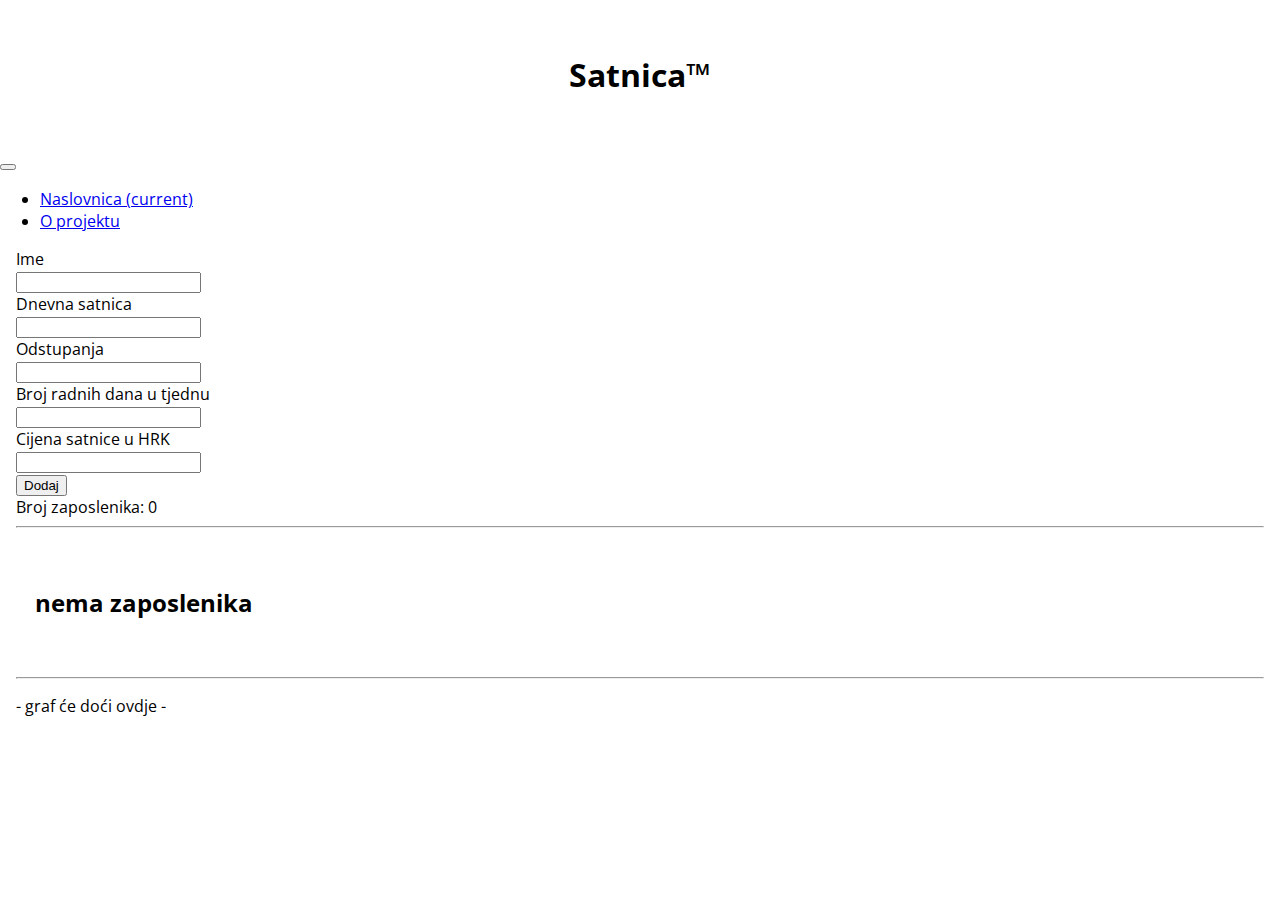
<file: index.html>
<!DOCTYPE html><html lang="en"><head><meta charset="utf-8"><style>.cijena::before{content:"Plaća: "}.odstupanja::before{content:'Odrađeno: '}</style><meta name="viewport" content="width=device-width,initial-scale=1,shrink-to-fit=no"><meta name="theme-color" content="#000000"><link rel="manifest" href="/manifest.json"><link rel="shortcut icon" href="/favicon.ico"><link rel="stylesheet" href="https://stackpath.bootstrapcdn.com/bootstrap/4.1.3/css/bootstrap.min.css" integrity="sha384-MCw98/SFnGE8fJT3GXwEOngsV7Zt27NXFoaoApmYm81iuXoPkFOJwJ8ERdknLPMO" crossorigin="anonymous"><title>Satnica - Home</title><link href="/static/css/main.92f1182a.css" rel="stylesheet"></head><body class="bg-dark"><div class="container bg-light mh100"><div class="header"><noscript><h1 class="display-1">You need to enable JavaScript to run this app.</h1></noscript><h1>Satnica™</h1></div><nav class="navbar justify-content-center navbar-expand-lg navbar-light bg-light"><button class="navbar-toggler justify-content-center" type="button" data-toggle="collapse" data-target="#navbarNav" aria-controls="navbarNav" aria-expanded="false" aria-label="Toggle navigation"><span class="navbar-toggler-icon"></span></button><div class="collapse navbar-collapse justify-content-center" id="navbarNav"><ul class="navbar-nav"><li class="nav-item active"><a class="nav-link text-center" href="/">Naslovnica <span class="sr-only">(current)</span></a></li><li class="nav-item"><a class="nav-link text-center" href="/about">O projektu</a></li></ul></div></nav><div id="root"></div></div><script src="https://code.jquery.com/jquery-3.3.1.slim.min.js" integrity="sha384-q8i/X+965DzO0rT7abK41JStQIAqVgRVzpbzo5smXKp4YfRvH+8abtTE1Pi6jizo" crossorigin="anonymous"></script><script src="https://cdnjs.cloudflare.com/ajax/libs/popper.js/1.14.3/umd/popper.min.js" integrity="sha384-ZMP7rVo3mIykV+2+9J3UJ46jBk0WLaUAdn689aCwoqbBJiSnjAK/l8WvCWPIPm49" crossorigin="anonymous"></script><script src="https://stackpath.bootstrapcdn.com/bootstrap/4.1.3/js/bootstrap.min.js" integrity="sha384-ChfqqxuZUCnJSK3+MXmPNIyE6ZbWh2IMqE241rYiqJxyMiZ6OW/JmZQ5stwEULTy" crossorigin="anonymous"></script><script type="text/javascript" src="/static/js/main.ae311a65.js"></script></body></html>
</file>
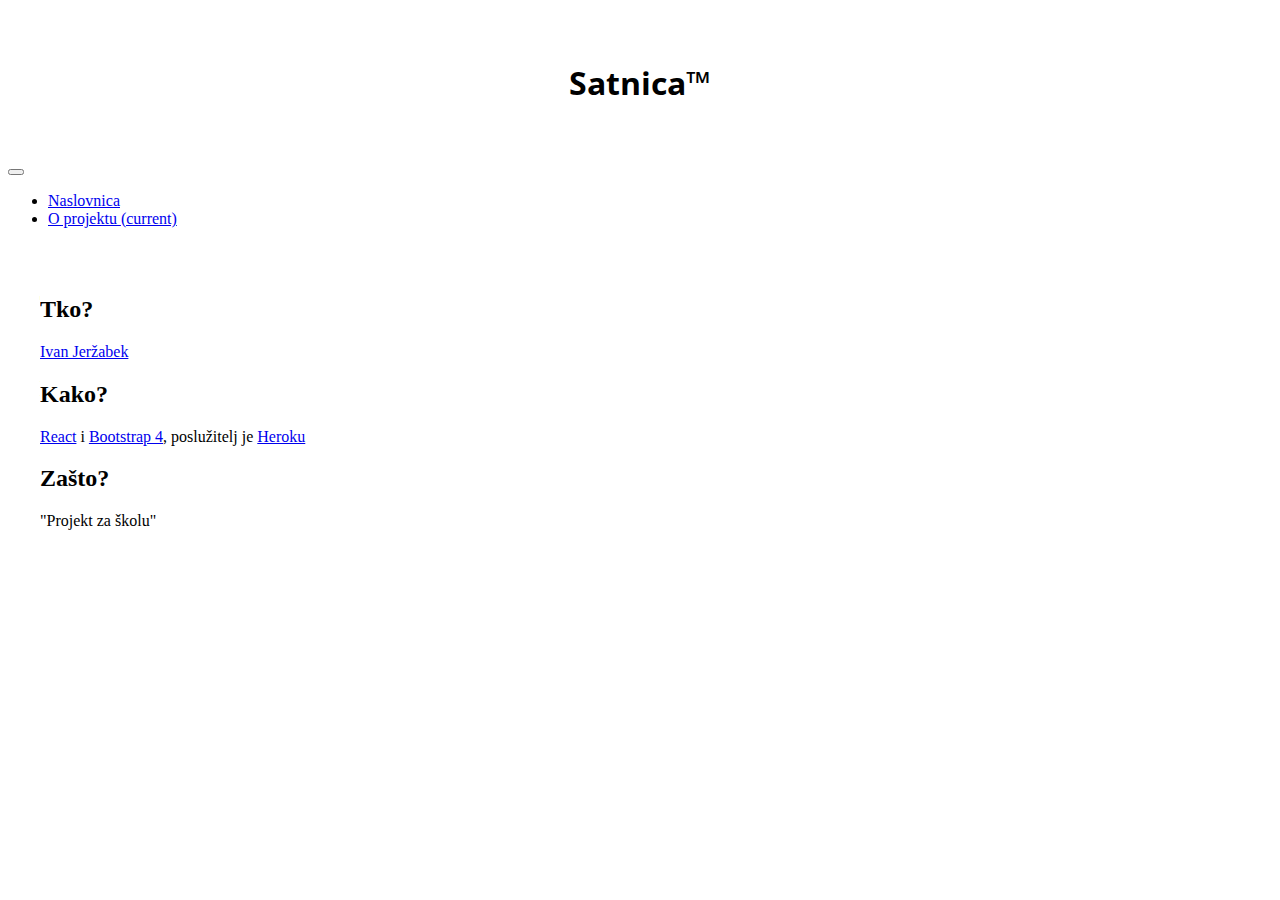
<file: about/index.html>
<!DOCTYPE html>
<html lang="en">
  <head>
    <meta charset="utf-8">
    <meta name="viewport" content="width=device-width, initial-scale=1, shrink-to-fit=no">
    <meta name="theme-color" content="#000000">
    <link rel="shortcut icon" href="../favicon.ico">
    <!-- <link rel="stylesheet" href="%PUBLIC_URL%/public/about/css/style.css"> -->
    <link href="https://fonts.googleapis.com/css?family=Open+Sans" rel="stylesheet">
    <style>
      .header {
        text-align: center;
        padding: 2em;
        font-family: 'Open Sans', sans-serif;
      }

      .content {
        padding: 2em;
        padding-bottom: 5em;
      }
    </style>
    <link rel="stylesheet" href="https://stackpath.bootstrapcdn.com/bootstrap/4.1.3/css/bootstrap.min.css" integrity="sha384-MCw98/SFnGE8fJT3GXwEOngsV7Zt27NXFoaoApmYm81iuXoPkFOJwJ8ERdknLPMO" crossorigin="anonymous">
    <title>Satnica - About</title>
  </head>
  <body class="bg-dark">
    <noscript>
      You need to enable JavaScript to run this app.
    </noscript>
    <div class="container bg-light mh100">
      <div class="header">
        <h1>Satnica™</h1>
      </div>
      <nav class="navbar justify-content-center navbar-expand-lg navbar-light bg-light">
        <button class="navbar-toggler justify-content-center" type="button" data-toggle="collapse" data-target="#navbarNav" aria-controls="navbarNav" aria-expanded="false" aria-label="Toggle navigation">
          <span class="navbar-toggler-icon"></span>
        </button>
        <div class="collapse navbar-collapse justify-content-center" id="navbarNav">
          <ul class="navbar-nav">
            <li class="nav-item">
              <a class="nav-link text-center" href="/">Naslovnica</a>
            </li>
            <li class="nav-item active">
              <a class="nav-link text-center" href="/about">O projektu <span class="sr-only">(current)</span></a>
            </li>
          </ul>
        </div>
      </nav>

      <div class="content text-center">
        <h2>Tko?</h2>
        <a target="_blank" href="http://jarza.herokuapp.com">Ivan Jeržabek</a>
        <br>
        <h2 class="pt-5">Kako?</h2>
        <p><a target="_blank" href="https://reactjs.org/">React</a> i <a target="_blank" href="https://getbootstrap.com/">Bootstrap 4</a>, poslužitelj je  <a target="_blank" href="https://www.heroku.com/">Heroku</a> </p>
        <h2 class="pt-5">Zašto?</h2>
        <p>"Projekt za školu"</p>
      </div>
    </div>
    <script src="https://code.jquery.com/jquery-3.3.1.slim.min.js" integrity="sha384-q8i/X+965DzO0rT7abK41JStQIAqVgRVzpbzo5smXKp4YfRvH+8abtTE1Pi6jizo" crossorigin="anonymous"></script>
    <script src="https://cdnjs.cloudflare.com/ajax/libs/popper.js/1.14.3/umd/popper.min.js" integrity="sha384-ZMP7rVo3mIykV+2+9J3UJ46jBk0WLaUAdn689aCwoqbBJiSnjAK/l8WvCWPIPm49" crossorigin="anonymous"></script>
    <script src="https://stackpath.bootstrapcdn.com/bootstrap/4.1.3/js/bootstrap.min.js" integrity="sha384-ChfqqxuZUCnJSK3+MXmPNIyE6ZbWh2IMqE241rYiqJxyMiZ6OW/JmZQ5stwEULTy" crossorigin="anonymous"></script>
  </body>
</html>
</file>
<file: static/css/main.92f1182a.css>
@import url(https://fonts.googleapis.com/css?family=Open+Sans);body,html{height:100%}body{margin:0;padding:0;font-family:Open Sans,sans-serif}.header{text-align:center;padding:2em}#root{margin:1em}.employees{margin:1.2em;padding-bottom:1.2em;padding-top:1.2em}.employee{border-radius:5px;margin:1em;display:inline-block}.mh100{min-height:100%}.satnica:before{content:"Dnevna satnica: "}.tjedno:before{content:"Radi "}.tjedno:after{content:" dana u tjednu."}.cijena:after{content:" HRK/satu"}.dnevno:before{content:"Dnevna satnica: "}.odstupanja:after,.satnica:after{content:" sati"}
/*# sourceMappingURL=main.92f1182a.css.map*/
</file>
